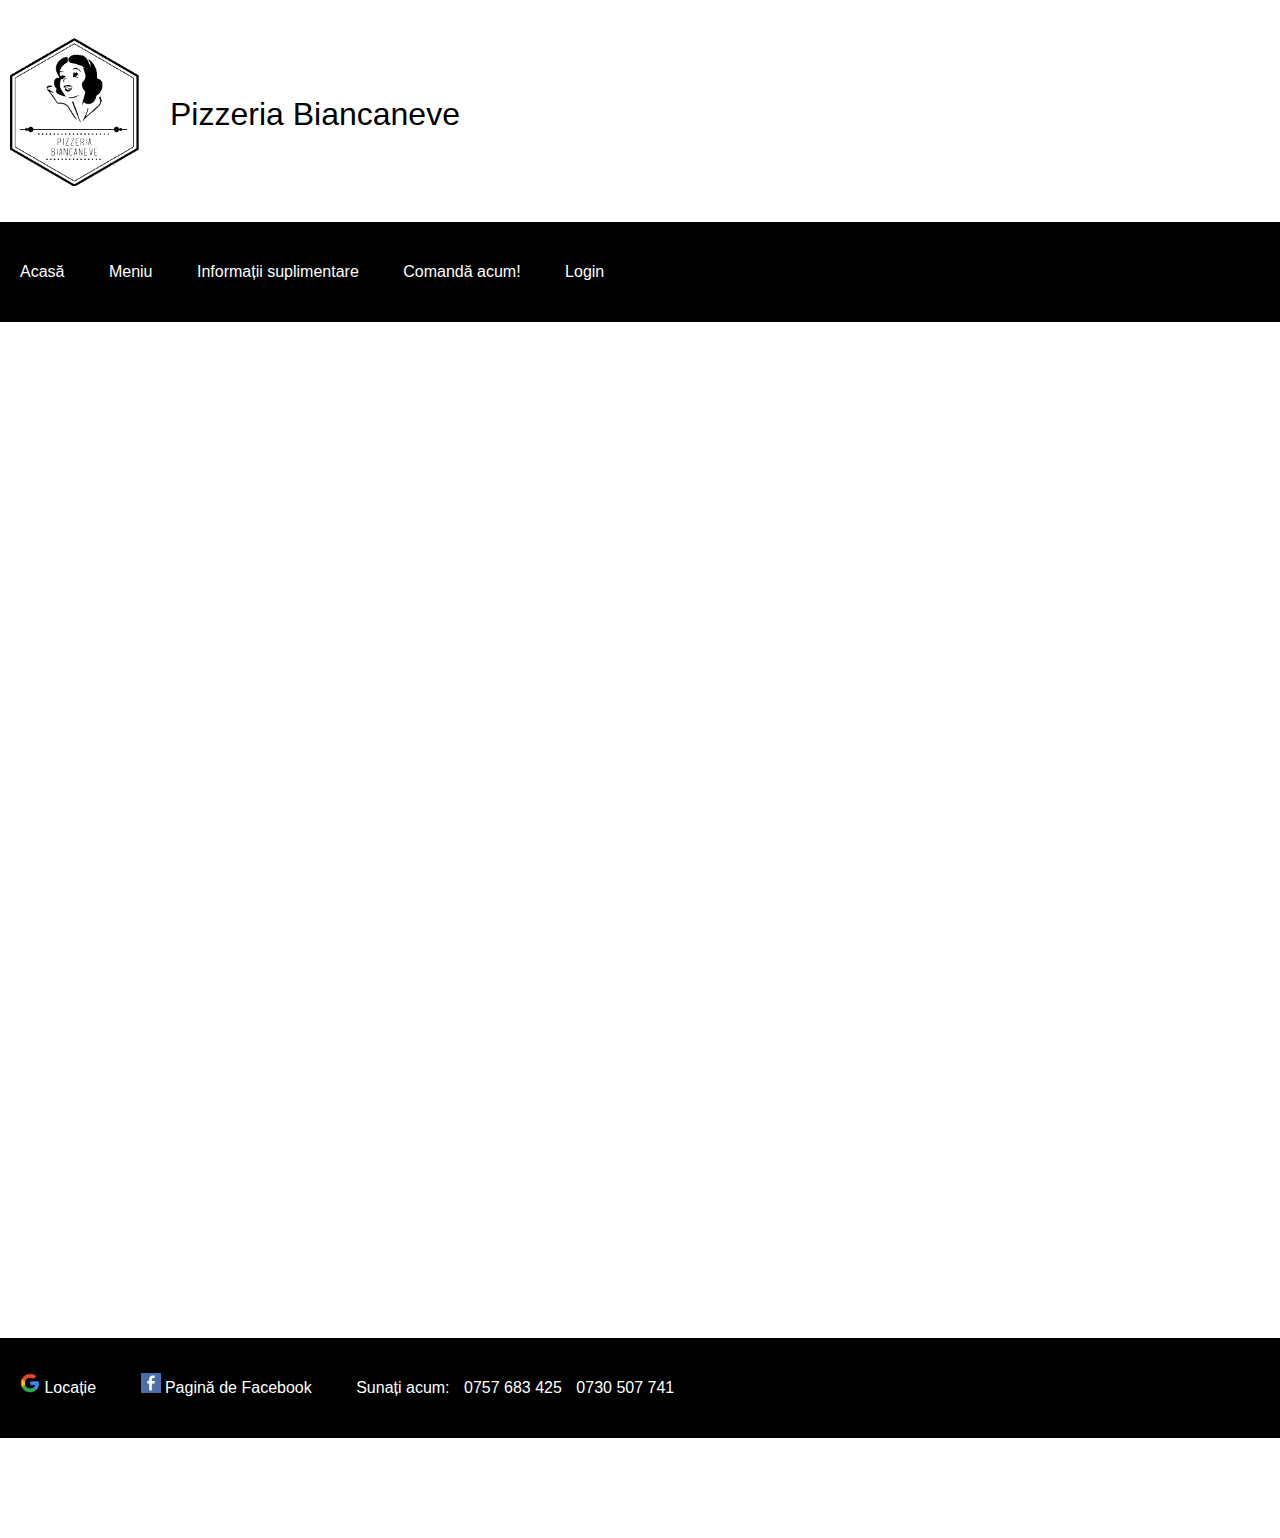
<file: index.htm>
<!DOCTYPE html>
<html lang="ro">

<head>
<title>Pizzeria Biancaneve</title>
<link rel = icon  href =logo.png ><!--type = image/x-icon-->
<meta charset="UTF-8">
<link rel=stylesheet  href=style_acasa.css><!--type=text/css-->
</head>

<body>

<br><br>

<header>
<img src=logo.png alt=logo width=150 height=150>
<div>Pizzeria Biancaneve</div>
</header>

<br><br>

<nav>
<ul>
	<li><a href=index_acasa.htm>Acasă</a></li>
	<li><a href=index_meniu.htm>Meniu</a></li>
	<li><a href=index_info.htm>Informații suplimentare</a></li>
	<li><a href=index_shop.htm>Comandă acum!</a></li>
	<li><a href=index_login.htm>Login</a></li>
</ul>
</nav>

<br><br><br><br><br><br><br><br>
<div class=bloc_continut>
	<div class=continut>
		<div class=centreaza>

					
		</div>
	</div>
</div>
<br><br><br><br>

<footer>
<ul>
	<li><a href="https://www.google.com/maps/place/Pizzeria+Biancaneve/@45.7698071,24.1855748,15z/data=!4m5!3m4!1s0x0:0x48176298d5f61e6c!8m2!3d45.7701012!4d24.1885445?hl=ro" target=_blank><img src=locatie.png alt=locatie width=20 height=20> Locație</a></li>
	<li><a href=https://www.facebook.com/pizzeria.biancaneve.selimbar target=_blank><img src=fb.png alt=fb width=20 height=20> Pagină de Facebook</a></li>
	<li><div class=ob_footer> Sunați acum: </div></li>
	<li><a href=callto:0757683425><div class=ob2_footer>0757 683 425</div></a></li>
	<li><a href=callto:0730507741><div class=ob2_footer>0730 507 741</div></a></li>
	<li><div class=ob3_footer>Site made by Butoi Emanuel-Sebastian &copy 2019</div></li>
</ul>
</footer>
	
</body>
</html>
</file>
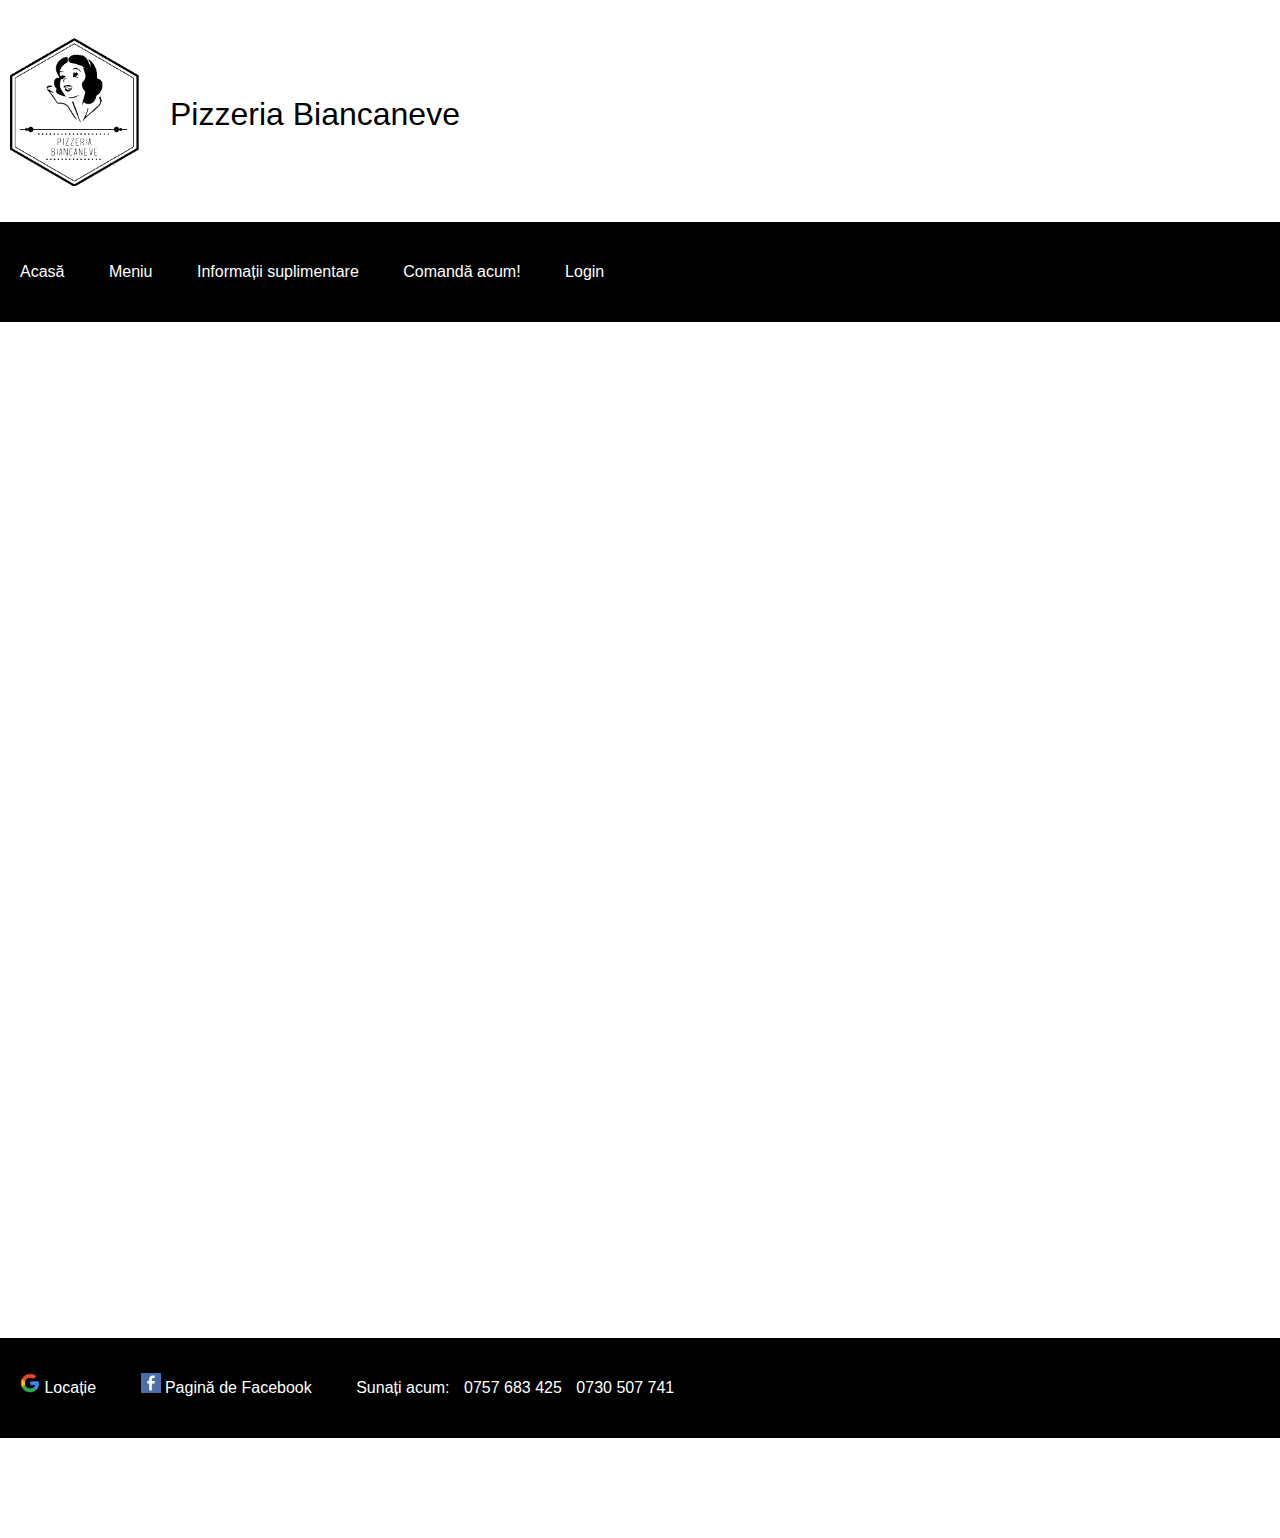
<file: index_acasa.htm>
<!DOCTYPE html>
<html lang="ro">

<head>
<title>Pizzeria Biancaneve</title>
<link rel = icon type = image/x-icon href =logo.png >
<meta charset="UTF-8">
<link rel=stylesheet type=text/css href=style_acasa.css>
</head>

<body>

<br><br>

<header>
<img src=logo.png alt=logo width=150 height=150>
<div>Pizzeria Biancaneve</div>
</header>

<br><br>

<nav>
<ul>
	<li><a href=index.htm>Acasă</a></li>
	<li><a href=index_meniu.htm>Meniu</a></li>
	<li><a href=index_info.htm>Informații suplimentare</a></li>
	<li><a href=index_shop.htm>Comandă acum!</a></li>
	<li><a href=index_login.htm>Login</a></li>
</ul>
</nav>

<br><br><br><br><br><br><br><br>
<div class=bloc_continut>
	<div class=continut>
		<div class=centreaza>

					
		</div>
	</div>
</div>
<br><br><br><br>

<footer>
<ul>
	<li><a href="https://www.google.com/maps/place/Pizzeria+Biancaneve/@45.7698071,24.1855748,15z/data=!4m5!3m4!1s0x0:0x48176298d5f61e6c!8m2!3d45.7701012!4d24.1885445?hl=ro" target=_blank><img src=locatie.png alt=locatie width=20 height=20> Locație</a></li>
	<li><a href=https://www.facebook.com/pizzeria.biancaneve.selimbar target=_blank><img src=fb.png alt=fb width=20 height=20> Pagină de Facebook</a></li>
	<li><div class=ob_footer> Sunați acum: </div></li>
	<li><a href=callto:0757683425><div class=ob2_footer>0757 683 425</div></a></li>
	<li><a href=callto:0730507741><div class=ob2_footer>0730 507 741</div></a></li>
	<li><div class=ob3_footer>Site made by Butoi Emanuel-Sebastian &copy 2019</div></li>
</ul>
</footer>
	
</body>
</html>
</file>
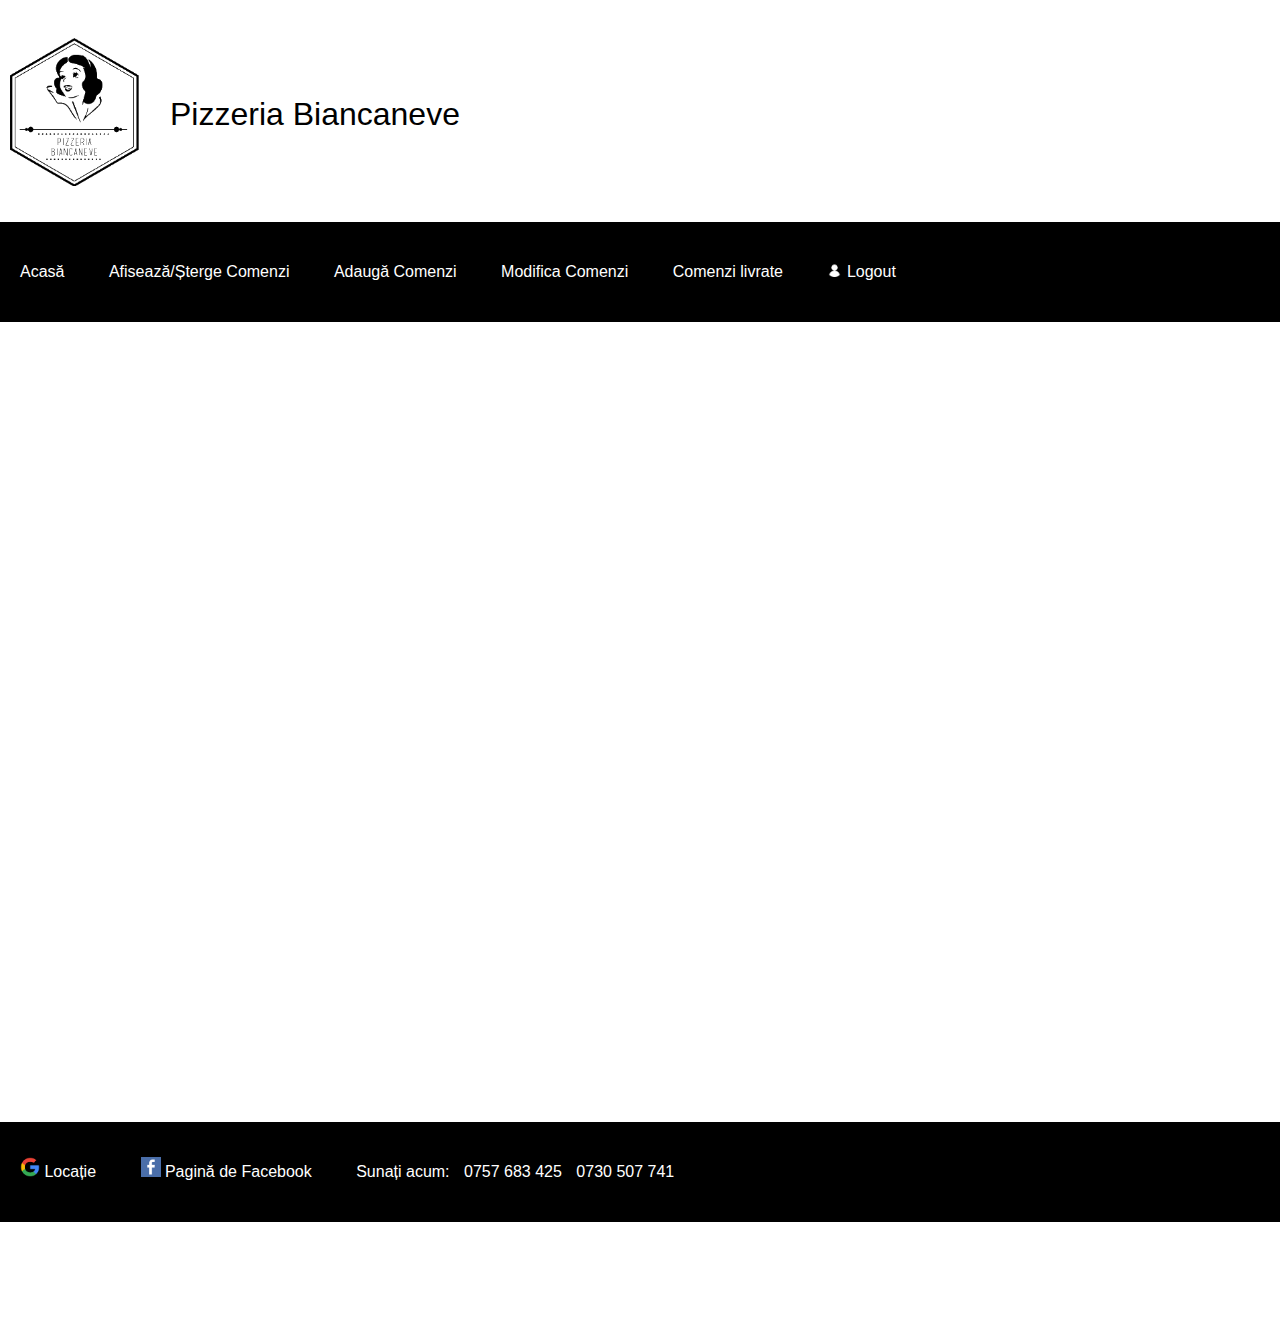
<file: index_admin.htm>
<!DOCTYPE html>
<html lang="ro">

<head>
<title>Pizzeria Biancaneve</title>
<link rel = icon type = image/x-icon href =logo.png >
<meta charset="UTF-8">
<link rel=stylesheet type=text/css href=style_acasa.css>
</head>

<body>

<br><br>

<header>
<img src=logo.png alt=logo width=150 height=150>
<div>Pizzeria Biancaneve</div>
</header>

<br><br>


<nav>
<ul>
	<li><a href=index_admin.htm>Acasă</a></li>
	<li><a href=afisare.php>Afisează/Șterge Comenzi</a></li>
	<li><a href=inserare.htm>Adaugă Comenzi</a></li>
	<li><a href=modifica.php>Modifica Comenzi</a></li>
	<li><a href=afisare_sofer.php>Comenzi livrate</a></li>
	<li><a href=index_login.htm><img src=user.png alt=logo width=15 height=15> Logout</a></li>
</ul>
</nav>

<div class=bloc_continut>
	<div class=continut>
		<div class=centreaza>

		</div>
	</div>
</div>

<footer>
<ul>
	<li><a href="https://www.google.com/maps/place/Pizzeria+Biancaneve/@45.7698071,24.1855748,15z/data=!4m5!3m4!1s0x0:0x48176298d5f61e6c!8m2!3d45.7701012!4d24.1885445?hl=ro" target=_blank><img src=locatie.png alt=locatie width=20 height=20> Locație</a></li>
	<li><a href=https://www.facebook.com/pizzeria.biancaneve.selimbar target=_blank><img src=fb.png alt=fb width=20 height=20> Pagină de Facebook</a></li>
	<li><div class=ob_footer> Sunați acum: </div></li>
	<li><a href=callto:0757683425><div class=ob2_footer>0757 683 425</div></a></li>
	<li><a href=callto:0730507741><div class=ob2_footer>0730 507 741</div></a></li>
	<li><div class=ob3_footer>Site made by Butoi Emanuel-Sebastian &copy 2019</div></li>
</ul>
</footer>
	
</body>
</html>
</file>
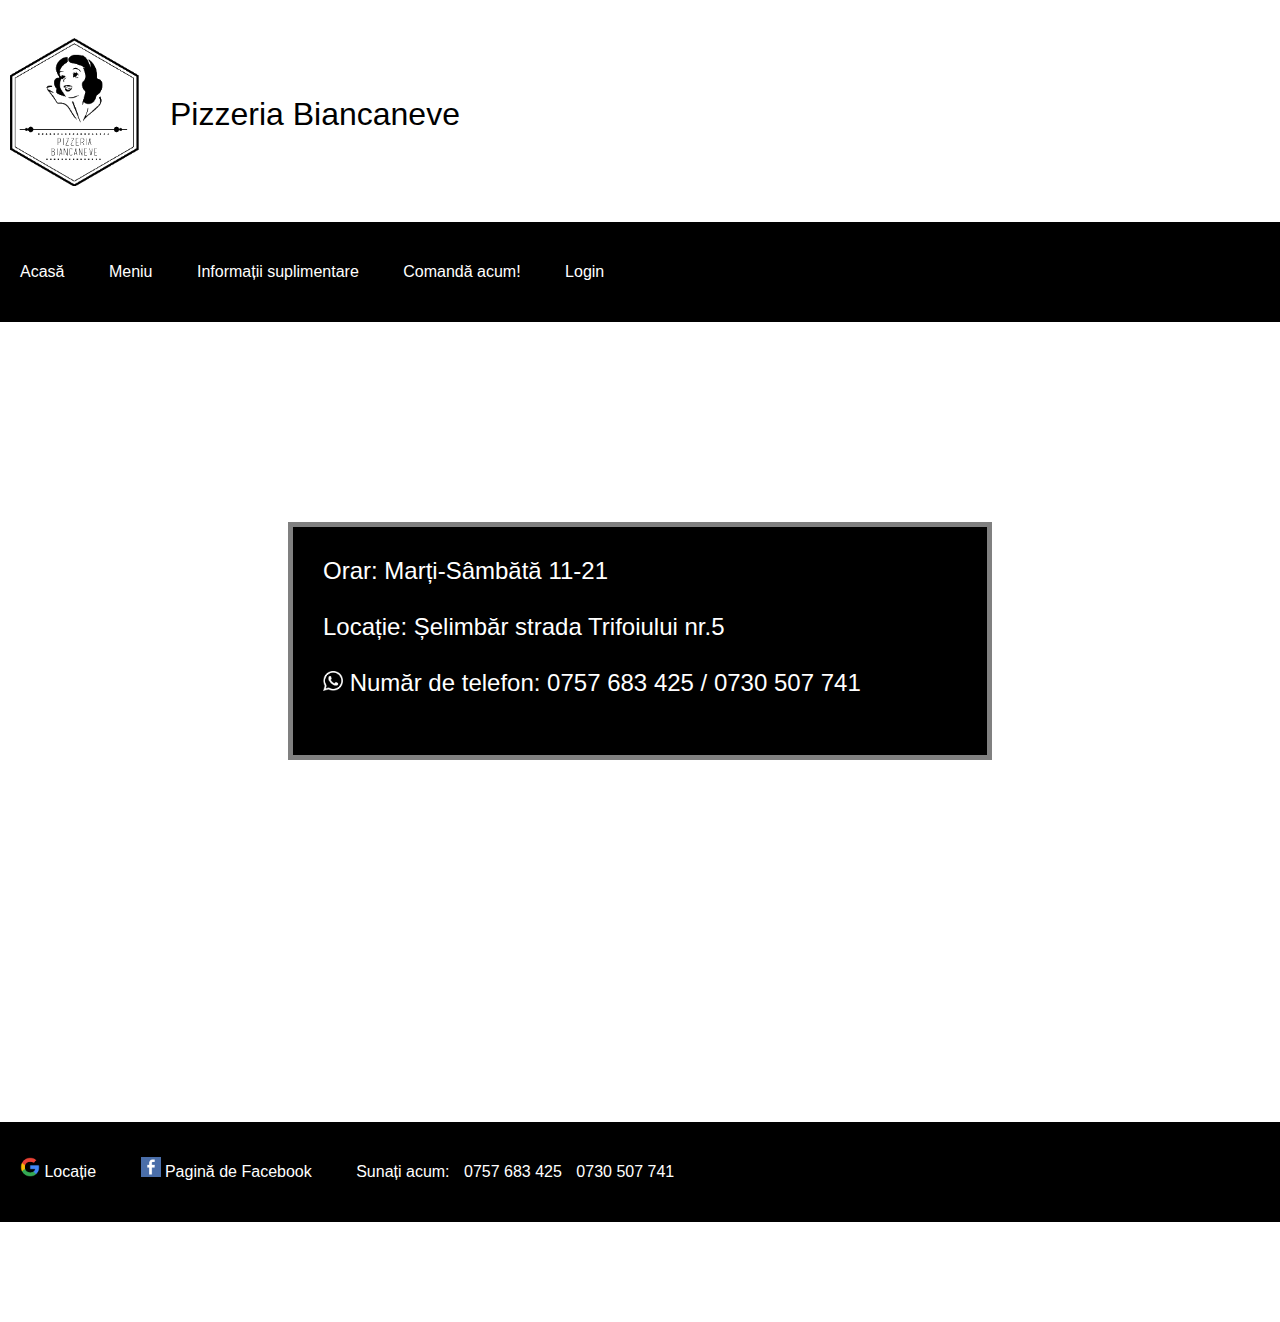
<file: index_info.htm>
<!DOCTYPE html>
<html lang="ro">

<head>
<title>Pizzeria Biancaneve</title>
<link rel = icon type = image/x-icon href =logo.png >
<meta charset="UTF-8">
<link rel=stylesheet type=text/css href=style_info.css>
</head>

<body>

<br><br>

<header>
<img src=logo.png alt=logo width=150 height=150>
<div>Pizzeria Biancaneve</div>
</header>

<br><br>


<nav>
<ul>
	<li><a href=index_acasa.htm>Acasă</a></li>
	<li><a href=index_meniu.htm>Meniu</a></li>
	<li><a href=index_info.htm>Informații suplimentare</a></li>
	<li><a href=index_shop.htm>Comandă acum!</a></li>
	<li><a href=index_login.htm>Login</a></li>
</ul>
</nav>

<div class=bloc_continut>
	<div class=continut>
		<div class=centreaza>
		<div class=blackbox>
			Orar: Marți-Sâmbătă 11-21<br><br>
			Locație: Șelimbăr strada Trifoiului nr.5<br><br>
			<img src=telefon.png alt=telefon width=20 height=20> Număr de telefon: 0757 683 425 / 0730 507 741</a><br><br>
		</div>
		</div>
	</div>
</div>

<footer>
<ul>
	<li><a href="https://www.google.com/maps/place/Pizzeria+Biancaneve/@45.7698071,24.1855748,15z/data=!4m5!3m4!1s0x0:0x48176298d5f61e6c!8m2!3d45.7701012!4d24.1885445?hl=ro" target=_blank><img src=locatie.png alt=locatie width=20 height=20> Locație</a></li>
	<li><a href=https://www.facebook.com/pizzeria.biancaneve.selimbar target=_blank><img src=fb.png alt=fb width=20 height=20> Pagină de Facebook</a></li>
	<li><div class=ob_footer> Sunați acum: </div></li>
	<li><a href=callto:0757683425><div class=ob2_footer>0757 683 425</div></a></li>
	<li><a href=callto:0730507741><div class=ob2_footer>0730 507 741</div></a></li>
	<li><div class=ob3_footer>Site made by Butoi Emanuel-Sebastian &copy 2019</div></li>
</ul>
</footer>
	
</body>
</html>
</file>
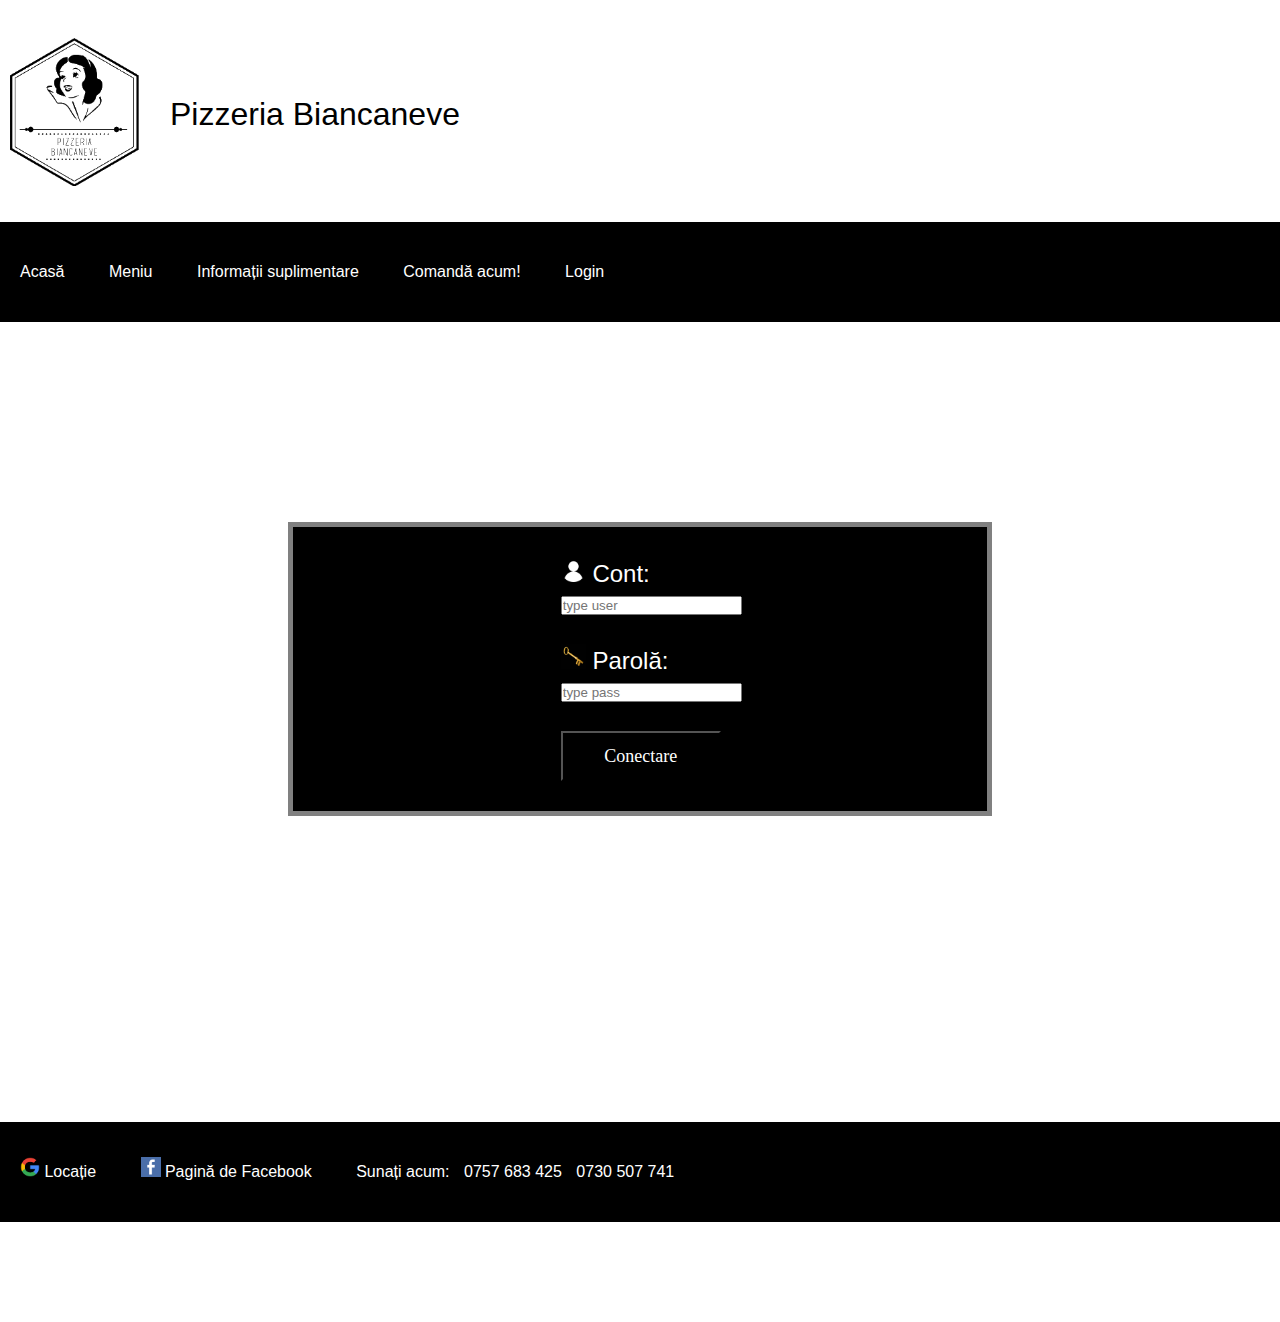
<file: index_login.htm>
<!DOCTYPE html>
<html lang="ro">

<head>
<title>Pizzeria Biancaneve</title>
<link rel = icon type = image/x-icon href =logo.png >
<meta charset="UTF-8">
<link rel=stylesheet type=text/css href=style_login.css>
</head>

<body>

<br><br>

<header>
<img src=logo.png alt=logo width=150 height=150>
<div>Pizzeria Biancaneve</div>
</header>

<br><br>


<nav>
<ul>
	<li><a href=index_acasa.htm>Acasă</a></li>
	<li><a href=index_meniu.htm>Meniu</a></li>
	<li><a href=index_info.htm>Informații suplimentare</a></li>
	<li><a href=index_shop.htm>Comandă acum!</a></li>
	<li><a href=index_login.htm>Login</a></li>
</ul>
</nav>

<div class=bloc_continut>
	<div class=continut>
		<div class=centreaza>
			<div class=blackbox>
			<div class=centreaza2>
				<form action="admin.php" method="post">
					<img src=user.png alt=user width=25 height=25> Cont:<br>
						<input type="text" name="cont" placeholder="type user" required><br><br>
					<img src=key.png alt=key width=25 height=25> Parolă:<br>
						<input type="password" name="parola" placeholder="type pass" required ><br><br>
					<input type="Submit" value="Conectare" style="width:160px; height:50px; color:white; font-family:Verdana; font-size:large; background-color:black;">
				</form>
				</div>
			</div>
		</div>	
	</div>
</div>

<footer>
<ul>
	<li><a href="https://www.google.com/maps/place/Pizzeria+Biancaneve/@45.7698071,24.1855748,15z/data=!4m5!3m4!1s0x0:0x48176298d5f61e6c!8m2!3d45.7701012!4d24.1885445?hl=ro" target=_blank><img src=locatie.png alt=locatie width=20 height=20> Locație</a></li>
	<li><a href=https://www.facebook.com/pizzeria.biancaneve.selimbar target=_blank><img src=fb.png alt=fb width=20 height=20> Pagină de Facebook</a></li>
	<li><div class=ob_footer> Sunați acum: </div></li>
	<li><a href=callto:0757683425><div class=ob2_footer>0757 683 425</div></a></li>
	<li><a href=callto:0730507741><div class=ob2_footer>0730 507 741</div></a></li>
	<li><div class=ob3_footer>Site made by Butoi Emanuel-Sebastian &copy 2019</div></li>
</ul>
</footer>
	
</body>
</html>
</file>
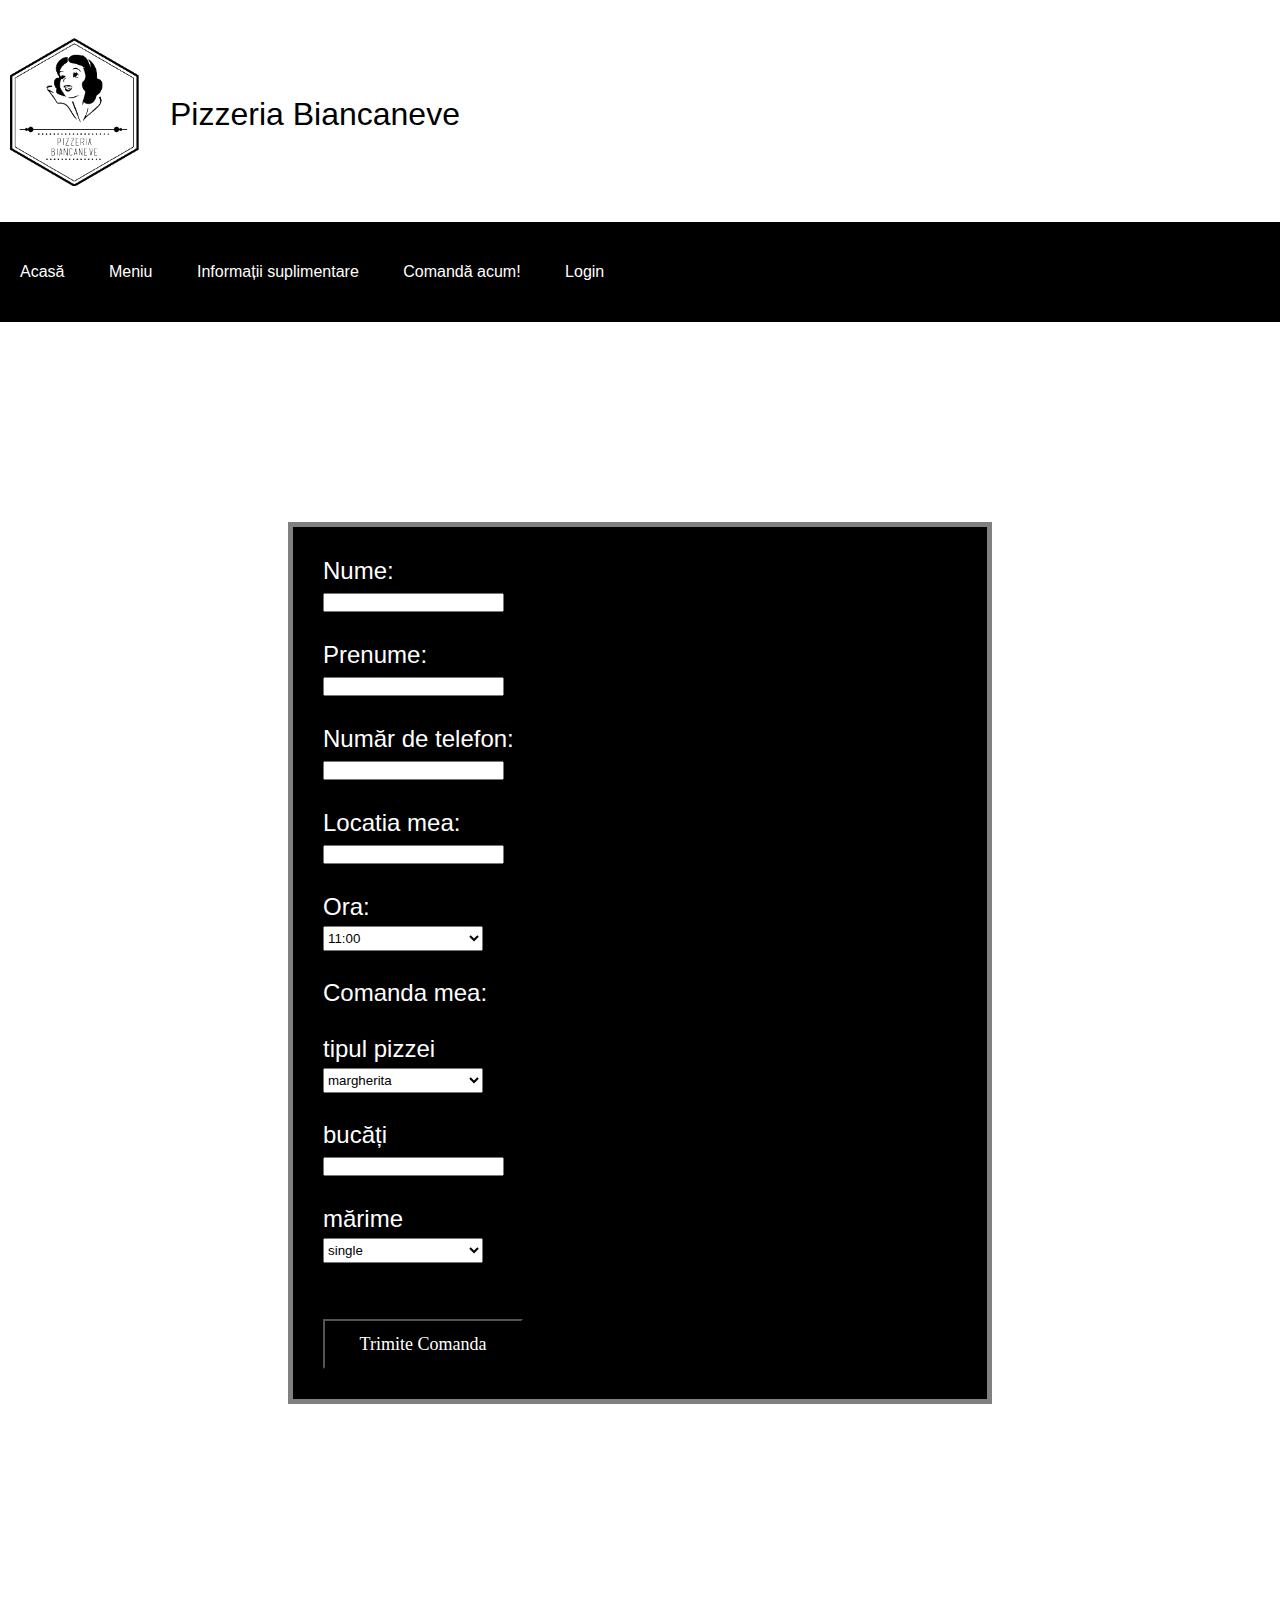
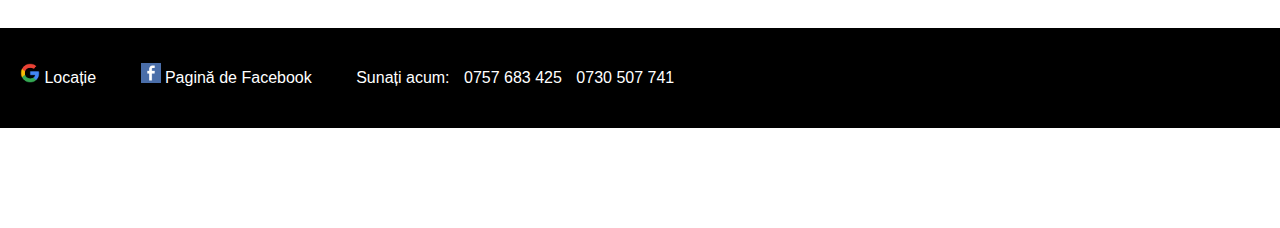
<file: index_shop.htm>
<!DOCTYPE html>
<html lang="ro">

<head>
<title>Pizzeria Biancaneve</title>
<link rel = icon type = image/x-icon href =logo.png >
<meta charset="UTF-8">
<link rel=stylesheet type=text/css href=style_shop.css>
</head>

<body>

<br><br>

<header>
<img src=logo.png alt=logo width=150 height=150>
<div>Pizzeria Biancaneve</div>
</header>

<br><br>


<nav>
<ul>
	<li><a href=index_acasa.htm>Acasă</a></li>
	<li><a href=index_meniu.htm>Meniu</a></li>
	<li><a href=index_info.htm>Informații suplimentare</a></li>
	<li><a href=index_shop.htm>Comandă acum!</a></li>
	<li><a href=index_login.htm>Login</a></li>
</ul>
</nav>

<div class=bloc_continut>
	<div class=continut>
		<div class=centreaza>
			<div class=blackbox>
				<form action="form.php" method="post">
					<form>
					  Nume:<br>
					  <input type="text" name="num" required><br><br>
					  Prenume:<br>
					  <input type="text" name="pre" required><br><br>
					  Număr de telefon:<br>
					  <input type="text" name="tel" required><br><br>
					  Locatia mea:<br>
					  <input type="text" name="loc" required><br><br>
					  Ora:<br>
					  <select name="ora" style="width:160px; height:25px;" required>
						<option value=11:00>11:00</option>
						<option value=11:30>11:30</option>
						<option value=12:00>12:00</option>
						<option value=12:30>12:30</option>
						<option value=13:00>13:00</option>
						<option value=13:30>13:30</option>
						<option value=14:00>14:00</option>
						<option value=14:30>14:30</option>
						<option value=15:00>15:00</option>
						<option value=15:30>15:30</option>
						<option value=16:00>16:00</option>
						<option value=16:30>16:30</option>
						<option value=17:00>17:00</option>
						<option value=17:30>17:30</option>
						<option value=18:00>18:00</option>
						<option value=18:30>18:30</option>
						<option value=19:00>19:00</option>
						<option value=19:30>19:30</option>
						<option value=20:00>20:00</option>
						<option value=20:30>20:30</option>
						<option value=21:00>21:00</option>
						<option value=21:30>21:30</option>
					  </select><br><br> 

					  Comanda mea:<br><br>
					  tipul pizzei<br> 
					  <select name="piz" style="width:160px; height:25px;" required>
					  <option value=margherita>margherita</option>
					  <option value=nutella>nutella</option>
					  <option value=biancaneve>biancaneve</option>
					  </select><br><br> 
					  
					  bucăți<br> 
					  <input type="text" name="buc" required><br><br>
					  mărime<br> 
					  <select name="mar" style="width:160px; height:25px;" required>
					  <option value=single>single</option>
					  <option value=duo>duo</option>
					  <option value=family>family</option>
					  <option value=party>party</option>
					  </select><br><br><br>

					  <input type="submit" value="Trimite Comanda" style="width:200px; height:50px; color:white; font-family:Verdana; font-size:large; background-color:black;">
					</form>
			</div>
		</div>
	</div>
</div>

<br><br><br><br><br><br><br><br><br><br><br><br><br><br><br><br><br><br>

<footer>
<ul>
	<li><a href="https://www.google.com/maps/place/Pizzeria+Biancaneve/@45.7698071,24.1855748,15z/data=!4m5!3m4!1s0x0:0x48176298d5f61e6c!8m2!3d45.7701012!4d24.1885445?hl=ro" target=_blank><img src=locatie.png alt=locatie width=20 height=20> Locație</a></li>
	<li><a href=https://www.facebook.com/pizzeria.biancaneve.selimbar target=_blank><img src=fb.png alt=fb width=20 height=20> Pagină de Facebook</a></li>
	<li><div class=ob_footer> Sunați acum: </div></li>
	<li><a href=callto:0757683425><div class=ob2_footer>0757 683 425</div></a></li>
	<li><a href=callto:0730507741><div class=ob2_footer>0730 507 741</div></a></li>
	<li><div class=ob3_footer>Site made by Butoi Emanuel-Sebastian &copy 2019</div></li>
</ul>
</footer>
	
</body>
</html>
</file>
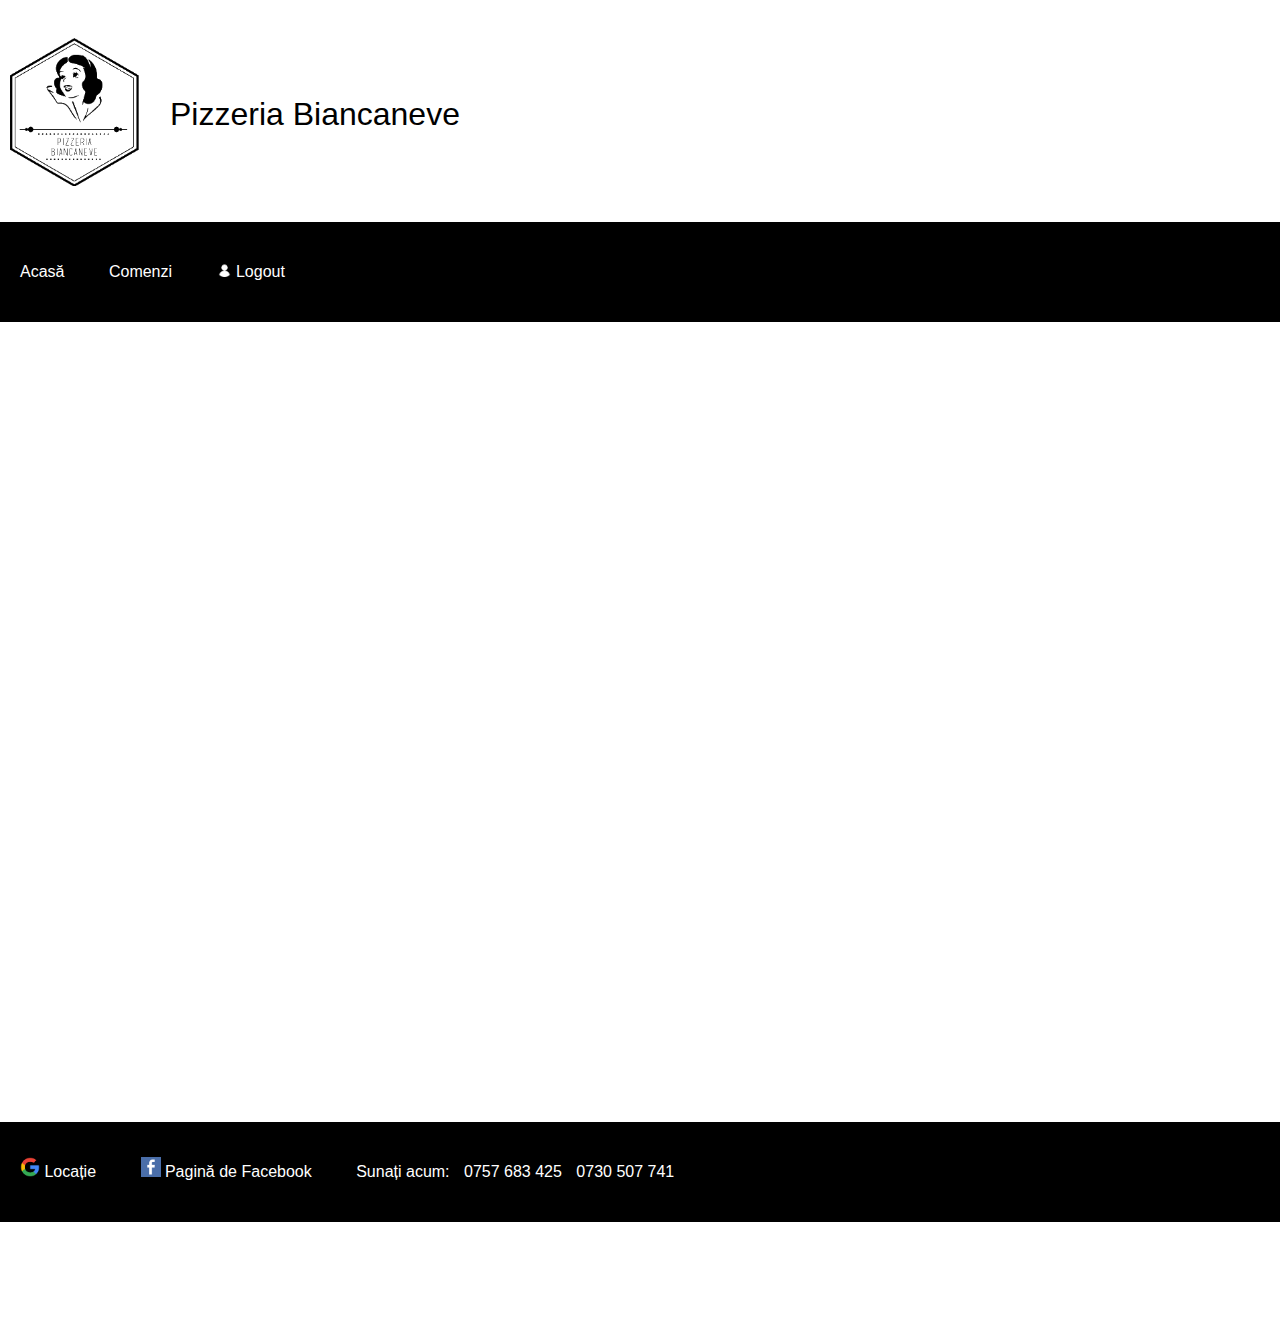
<file: index_sofer.htm>
<!DOCTYPE html>
<html lang="ro">

<head>
<title>Pizzeria Biancaneve</title>
<link rel = icon type = image/x-icon href =logo.png >
<meta charset="UTF-8">
<link rel=stylesheet type=text/css href=style_acasa.css>
</head>

<body>

<br><br>

<header>
<img src=logo.png alt=logo width=150 height=150>
<div>Pizzeria Biancaneve</div>
</header>

<br><br>


<nav>
<ul>
	<li><a href=index_sofer.htm>Acasă</a></li>
	<li><a href=afisare_sofer2.php>Comenzi</a></li>
	<li><a href=index_login.htm><img src=user.png alt=logo width=15 height=15> Logout</a></li>
</ul>
</nav>

<div class=bloc_continut>
	<div class=continut>
		<div class=centreaza>
		<div class=blackbox>
			
		</div>
		</div>
	</div>
</div>

<footer>
<ul>
	<li><a href="https://www.google.com/maps/place/Pizzeria+Biancaneve/@45.7698071,24.1855748,15z/data=!4m5!3m4!1s0x0:0x48176298d5f61e6c!8m2!3d45.7701012!4d24.1885445?hl=ro" target=_blank><img src=locatie.png alt=locatie width=20 height=20> Locație</a></li>
	<li><a href=https://www.facebook.com/pizzeria.biancaneve.selimbar target=_blank><img src=fb.png alt=fb width=20 height=20> Pagină de Facebook</a></li>
	<li><div class=ob_footer> Sunați acum: </div></li>
	<li><a href=callto:0757683425><div class=ob2_footer>0757 683 425</div></a></li>
	<li><a href=callto:0730507741><div class=ob2_footer>0730 507 741</div></a></li>
	<li><div class=ob3_footer>Site made by Butoi Emanuel-Sebastian &copy 2019</div></li>
</ul>
</footer>
	
</body>
</html>
</file>
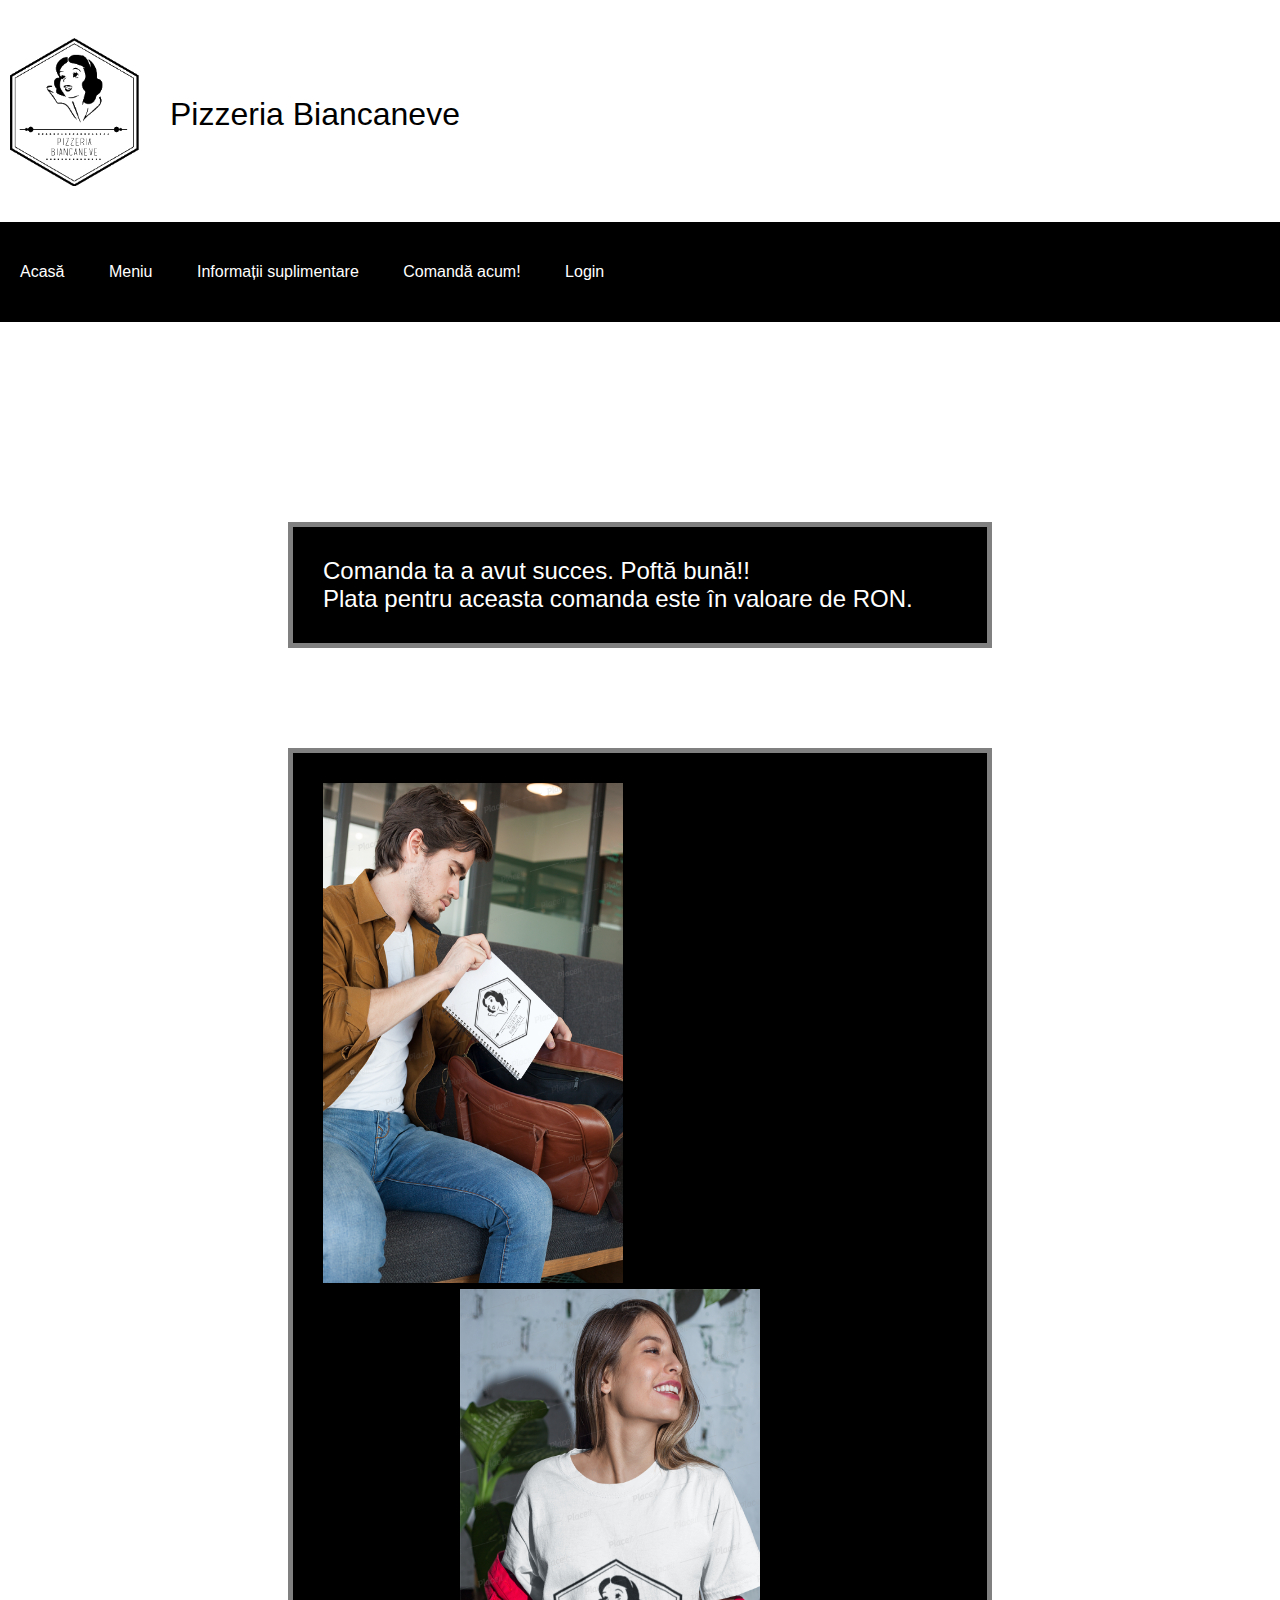
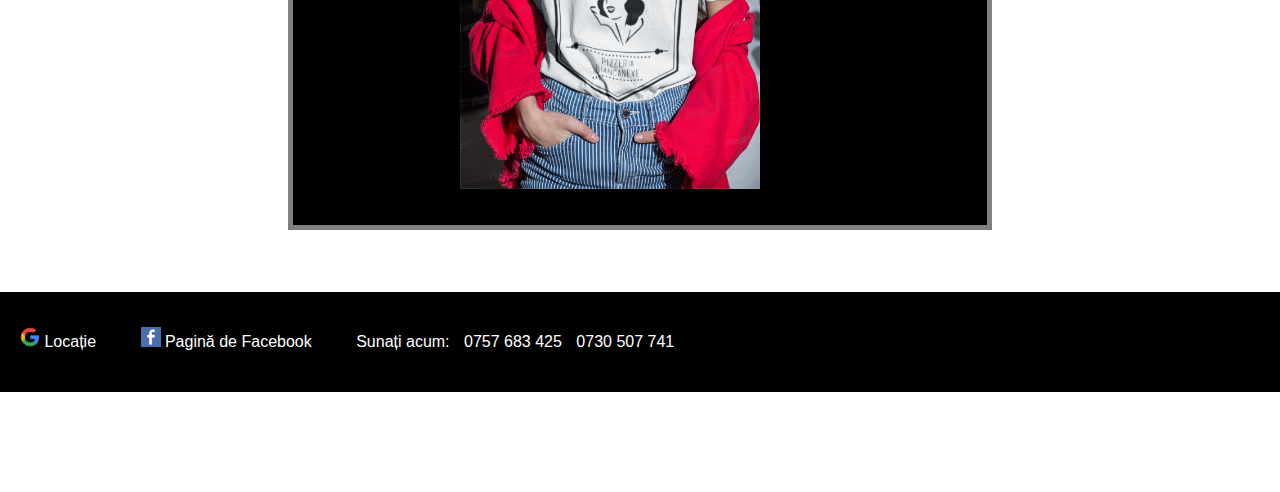
<file: index_succes.htm>
<!DOCTYPE html>
<html lang="ro">

<head>
<title>Pizzeria Biancaneve</title>
<link rel = icon type = image/x-icon href =logo.png >
<meta charset="UTF-8">
<link rel=stylesheet type=text/css href=style_succes.css>
</head>

<body>

<br><br>

<header>
<img src=logo.png alt=logo width=150 height=150>
<div>Pizzeria Biancaneve</div>
</header>

<br><br>


<nav>
<ul>
	<li><a href=index_acasa.htm>Acasă</a></li>
	<li><a href=index_meniu.htm>Meniu</a></li>
	<li><a href=index_info.htm>Informații suplimentare</a></li>
	<li><a href=index_shop.htm>Comandă acum!</a></li>
	<li><a href=index_login.htm>Login</a></li>
</ul>
</nav>


<div class=bloc_continut>
	<div class=continut>
		<div class=centreaza>
			<div class=blackbox>
	
			Comanda ta a avut succes. Poftă bună!!<br>
			Plata pentru aceasta comanda este în valoare de <?php include "total.php";?> RON.
				
			</div>
			<div class=blackbox2>
			<img src=model2.png alt=model width=300 height=500>
			<img src=model.png alt=model width=300 height=500 style="margin-left:137px;">
			</div>
			<br>
		</div>
	</div>
</div>



<br><br><br><br><br><br><br><br>
<footer>
<ul>
	<li><a href="https://www.google.com/maps/place/Pizzeria+Biancaneve/@45.7698071,24.1855748,15z/data=!4m5!3m4!1s0x0:0x48176298d5f61e6c!8m2!3d45.7701012!4d24.1885445?hl=ro" target=_blank><img src=locatie.png alt=locatie width=20 height=20> Locație</a></li>
	<li><a href=https://www.facebook.com/pizzeria.biancaneve.selimbar target=_blank><img src=fb.png alt=fb width=20 height=20> Pagină de Facebook</a></li>
	<li><div class=ob_footer> Sunați acum: </div></li>
	<li><a href=callto:0757683425><div class=ob2_footer>0757 683 425</div></a></li>
	<li><a href=callto:0730507741><div class=ob2_footer>0730 507 741</div></a></li>
	<li><div class=ob3_footer>Site made by Butoi Emanuel-Sebastian &copy 2019</div></li>
</ul>
</footer>
	
</body>
</html>
</file>
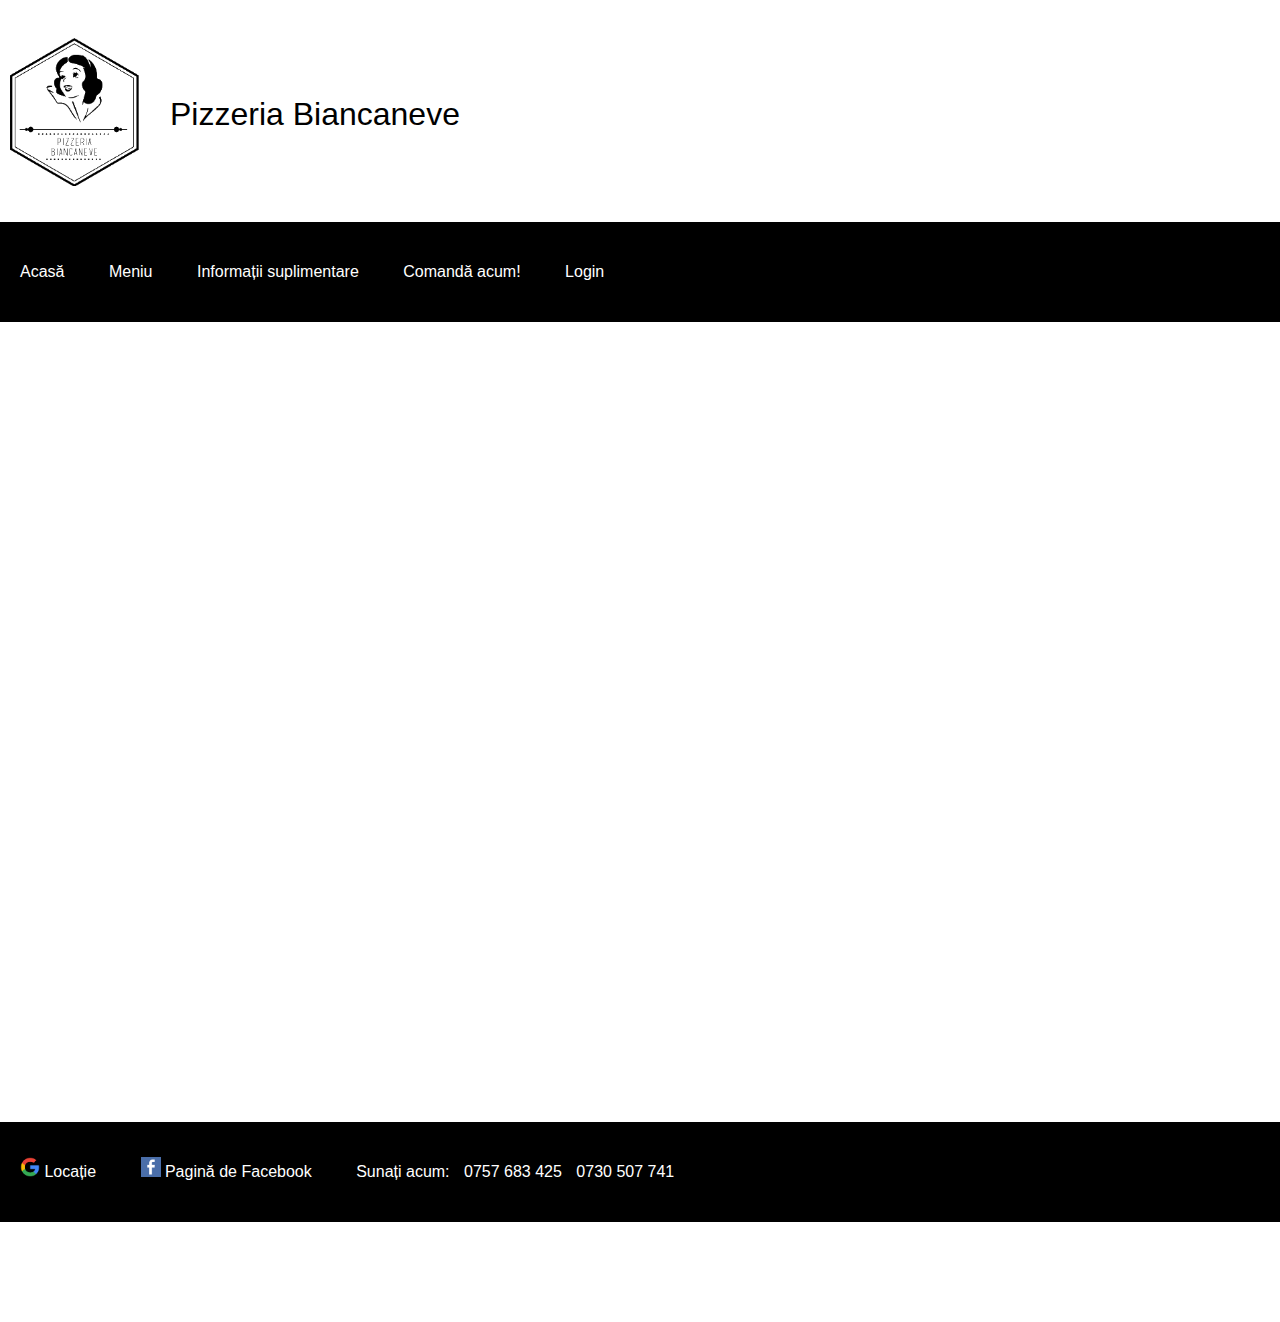
<file: index_template.htm>
<!DOCTYPE html>
<html lang="ro">

<head>
<title>Pizzeria Biancaneve</title>
<link rel = icon type = image/x-icon href =logo.png >
<meta charset="UTF-8">
<link rel=stylesheet type=text/css href=style_acasa.css>
</head>

<body>

<br><br>

<header>
<img src=logo.png alt=logo width=150 height=150>
<div>Pizzeria Biancaneve</div>
</header>

<br><br>


<nav>
<ul>
	<li><a href=index_acasa.htm>Acasă</a></li>
	<li><a href=index_meniu.htm>Meniu</a></li>
	<li><a href=index_info.htm>Informații suplimentare</a></li>
	<li><a href=index_shop.htm>Comandă acum!</a></li>
	<li><a href=index_login.htm>Login</a></li>
</ul>
</nav>

<div class=bloc_continut>
	<div class=continut>
		<div class=centreaza>
		<div class=blackbox>
			
		</div>
		</div>
	</div>
</div>

<footer>
<ul>
	<li><a href="https://www.google.com/maps/place/Pizzeria+Biancaneve/@45.7698071,24.1855748,15z/data=!4m5!3m4!1s0x0:0x48176298d5f61e6c!8m2!3d45.7701012!4d24.1885445?hl=ro" target=_blank><img src=locatie.png alt=locatie width=20 height=20> Locație</a></li>
	<li><a href=https://www.facebook.com/pizzeria.biancaneve.selimbar target=_blank><img src=fb.png alt=fb width=20 height=20> Pagină de Facebook</a></li>
	<li><div class=ob_footer> Sunați acum: </div></li>
	<li><a href=callto:0757683425><div class=ob2_footer>0757 683 425</div></a></li>
	<li><a href=callto:0730507741><div class=ob2_footer>0730 507 741</div></a></li>
	<li><div class=ob3_footer>Site made by Butoi Emanuel-Sebastian &copy 2019</div></li>
</ul>
</footer>
	
</body>
</html>
</file>
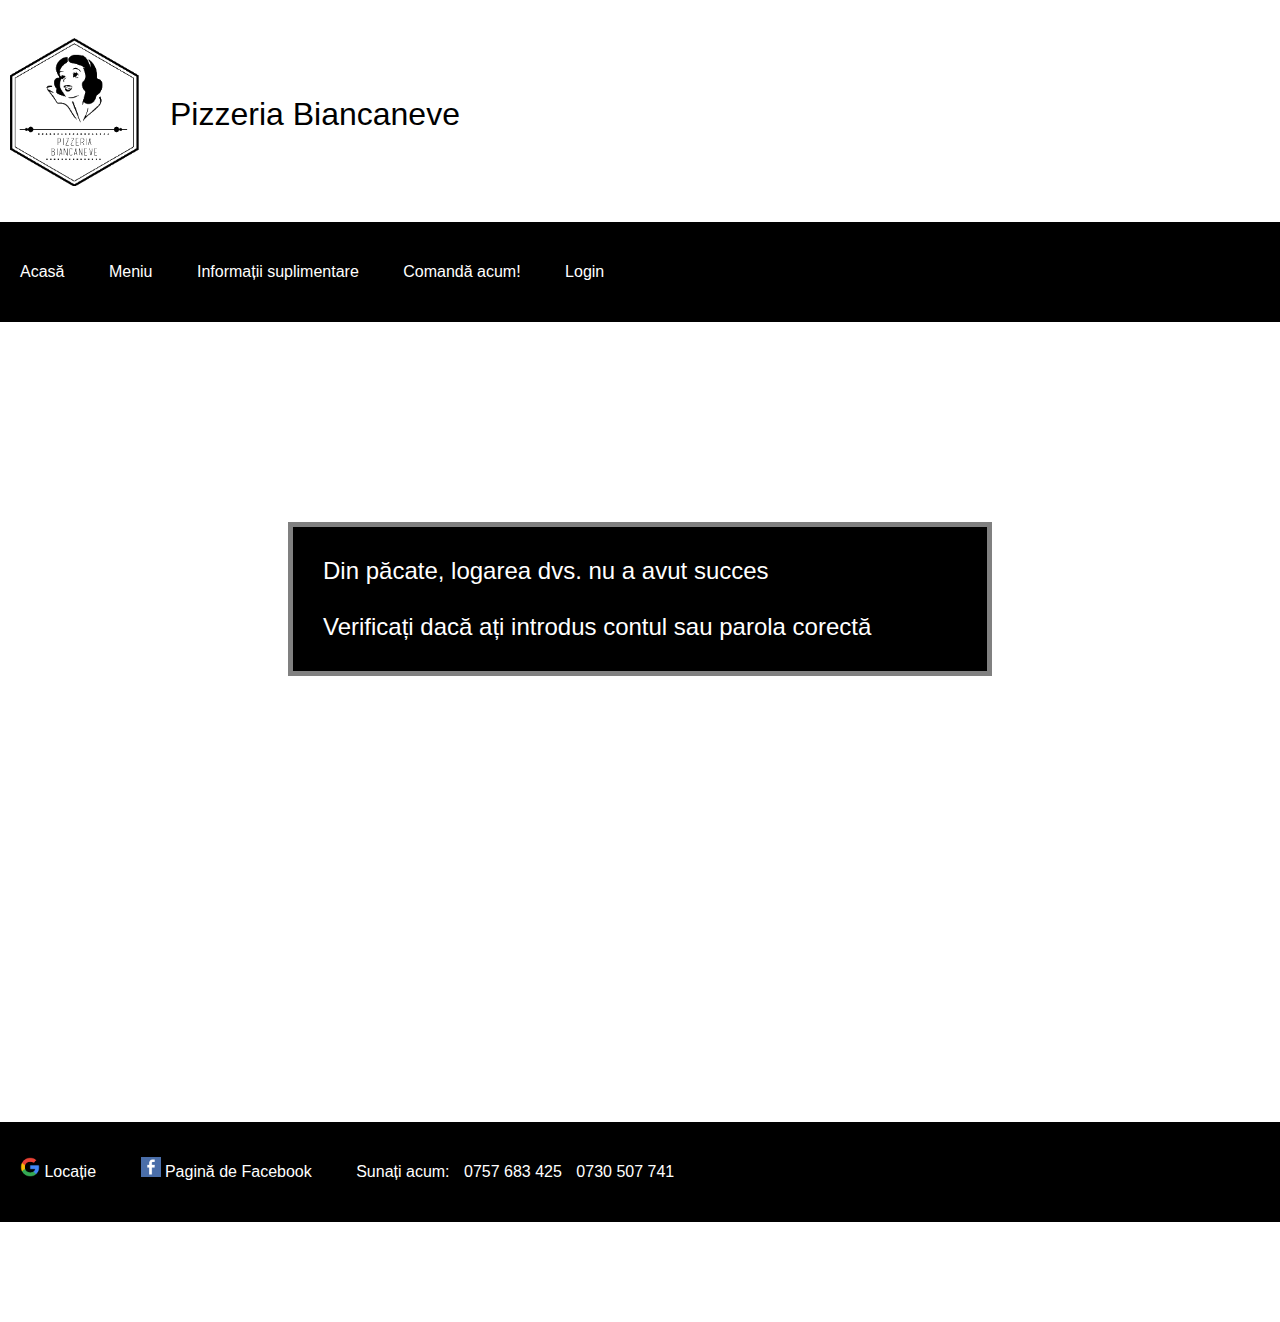
<file: index_unsucces.htm>
<!DOCTYPE html>
<html lang="ro">

<head>
<title>Pizzeria Biancaneve</title>
<link rel = icon type = image/x-icon href =logo.png >
<meta charset="UTF-8">
<link rel=stylesheet type=text/css href=style_succes.css>
</head>

<body>

<br><br>

<header>
<img src=logo.png alt=logo width=150 height=150>
<div>Pizzeria Biancaneve</div>
</header>

<br><br>


<nav>
<ul>
	<li><a href=index_acasa.htm>Acasă</a></li>
	<li><a href=index_meniu.htm>Meniu</a></li>
	<li><a href=index_info.htm>Informații suplimentare</a></li>
	<li><a href=index_shop.htm>Comandă acum!</a></li>
	<li><a href=index_login.htm>Login</a></li>
</ul>
</nav>

<div class=bloc_continut>
	<div class=continut>
		<div class=centreaza>
			<div class=blackbox>
				 Din păcate, logarea dvs. nu a avut succes<br><br>
				 Verificați dacă ați introdus contul sau parola corectă
			</div>
		</div>
	</div>
</div>

<footer>
<ul>
	<li><a href="https://www.google.com/maps/place/Pizzeria+Biancaneve/@45.7698071,24.1855748,15z/data=!4m5!3m4!1s0x0:0x48176298d5f61e6c!8m2!3d45.7701012!4d24.1885445?hl=ro" target=_blank><img src=locatie.png alt=locatie width=20 height=20> Locație</a></li>
	<li><a href=https://www.facebook.com/pizzeria.biancaneve.selimbar target=_blank><img src=fb.png alt=fb width=20 height=20> Pagină de Facebook</a></li>
	<li><div class=ob_footer> Sunați acum: </div></li>
	<li><a href=callto:0757683425><div class=ob2_footer>0757 683 425</div></a></li>
	<li><a href=callto:0730507741><div class=ob2_footer>0730 507 741</div></a></li>
	<li><div class=ob3_footer>Site made by Butoi Emanuel-Sebastian &copy 2019</div></li>
</ul>
</footer>
	
</body>
</html>
</file>
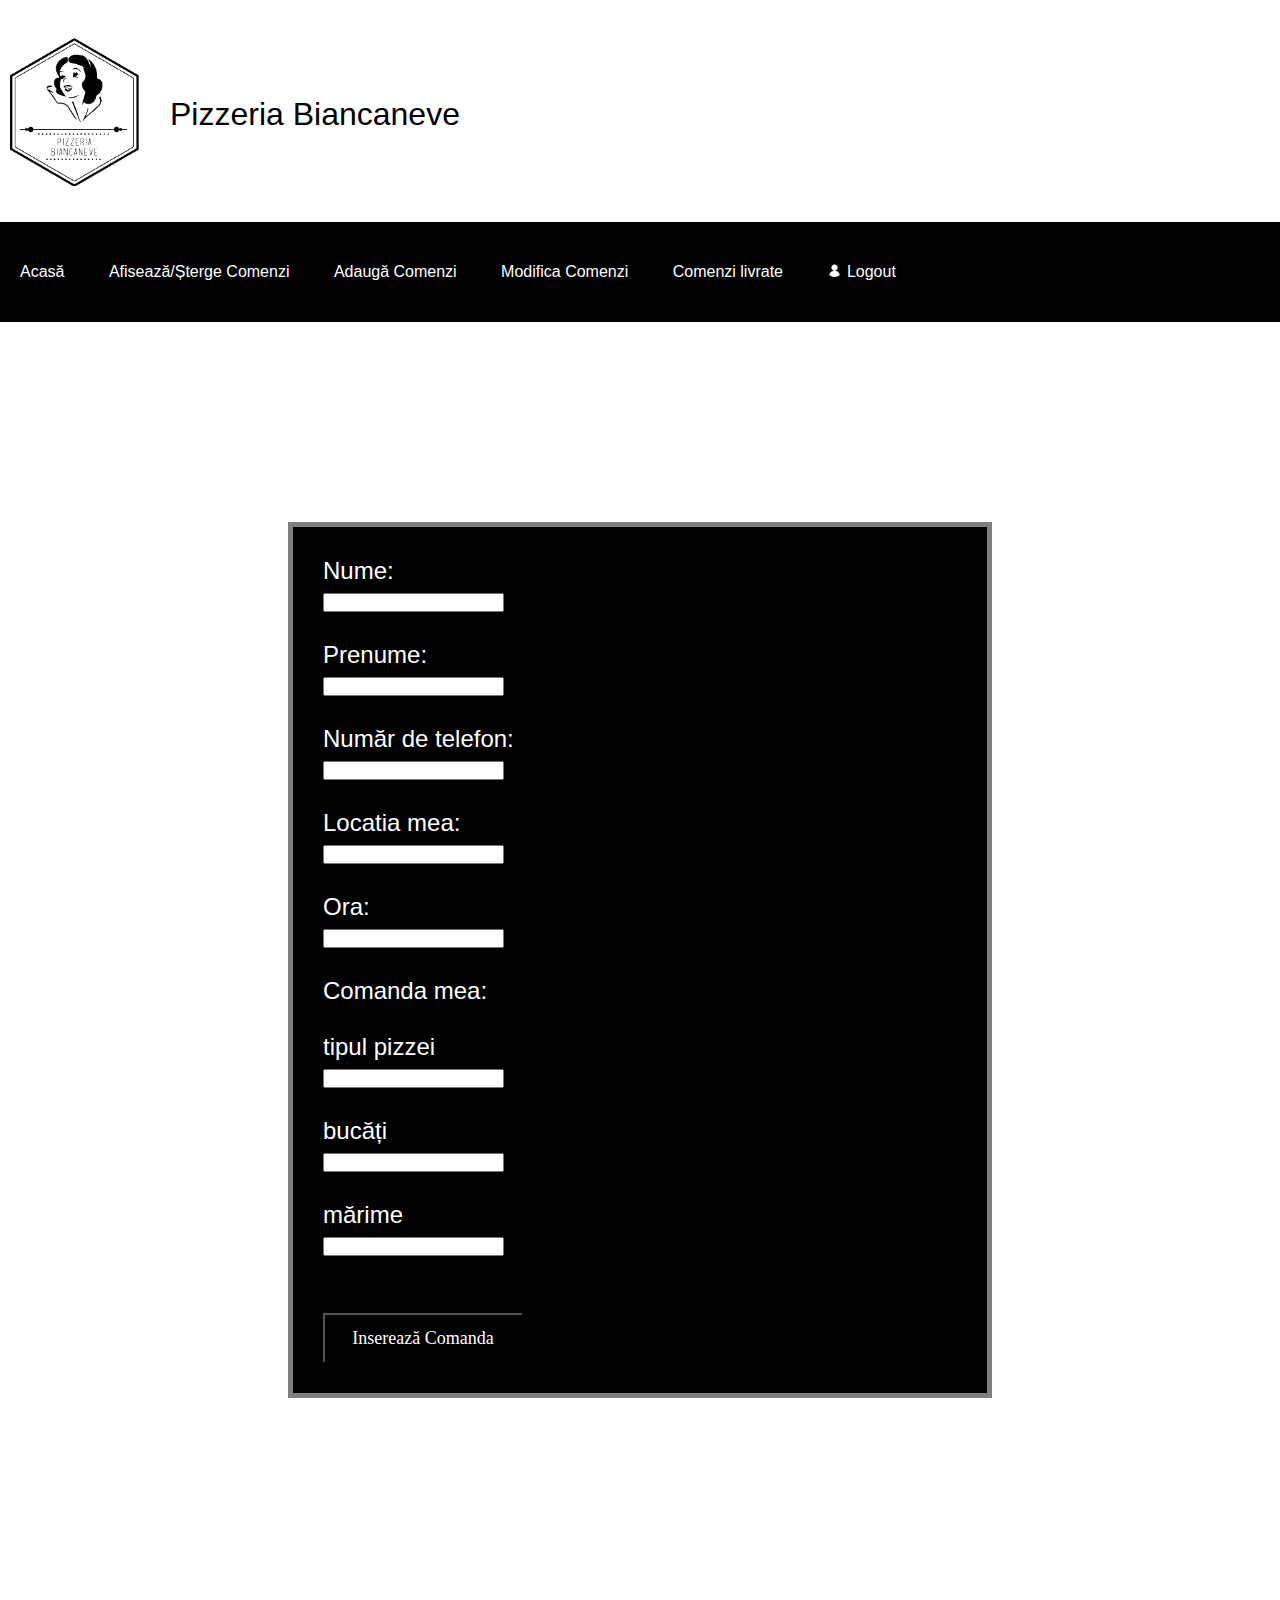
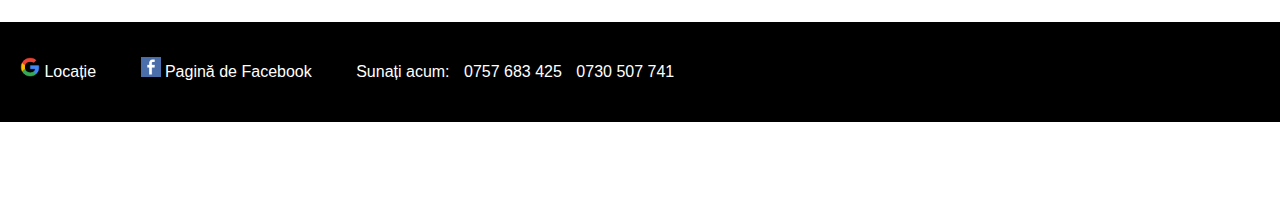
<file: inserare.htm>
<!DOCTYPE html>
<html lang="ro">

<head>
<title>Pizzeria Biancaneve</title>
<link rel = icon type = image/x-icon href =logo.png >
<meta charset="UTF-8">
<link rel=stylesheet type=text/css href=style_shop.css>
</head>

<body>

<br><br>

<header>
<img src=logo.png alt=logo width=150 height=150>
<div>Pizzeria Biancaneve</div>
</header>

<br><br>


<nav>
<ul>
	<li><a href=index_admin.htm>Acasă</a></li>
	<li><a href=afisare.php>Afisează/Șterge Comenzi</a></li>
	<li><a href=inserare.htm>Adaugă Comenzi</a></li>
	<li><a href=modifica.php>Modifica Comenzi</a></li>
	<li><a href=afisare_sofer.php>Comenzi livrate</a></li>
	<li><a href=index_login.htm><img src=user.png alt=logo width=15 height=15> Logout</a></li>
</ul>
</nav>

<div class=bloc_continut>
	<div class=continut>
		<div class=centreaza>
			<div class=blackbox>
				<form action=form.php method=post>
					<form>
					  Nume:<br>
					  <input type="text" name="num"><br><br>
					  Prenume:<br>
					  <input type="text" name="pre"><br><br>
					  Număr de telefon:<br>
					  <input type="text" name="tel"><br><br>
					  Locatia mea:<br>
					  <input type="text" name="loc"><br><br>
					  Ora:<br>
					  <input type="text" name="ora"><br><br> 
					  Comanda mea:<br><br>
					  tipul pizzei<br> 
					  <input type="text" name="piz"><br><br> 
					  bucăți<br> 
					  <input type="text" name="buc"><br><br>
					  mărime<br> 
					  <input type="text" name="mar"><br><br><br>  
					  <input type="submit" value="Inserează Comanda" style="width:200px; height:50px; color:white; font-family:Verdana; font-size:large; background-color:black;">
					</form>
			</div>
		</div>
	</div>
</div>

<br><br><br><br><br><br><br><br><br><br><br><br><br><br><br><br><br><br>

<footer>
<ul>
	<li><a href="https://www.google.com/maps/place/Pizzeria+Biancaneve/@45.7698071,24.1855748,15z/data=!4m5!3m4!1s0x0:0x48176298d5f61e6c!8m2!3d45.7701012!4d24.1885445?hl=ro" target=_blank><img src=locatie.png alt=locatie width=20 height=20> Locație</a></li>
	<li><a href=https://www.facebook.com/pizzeria.biancaneve.selimbar target=_blank><img src=fb.png alt=fb width=20 height=20> Pagină de Facebook</a></li>
	<li><div class=ob_footer> Sunați acum: </div></li>
	<li><a href=callto:0757683425><div class=ob2_footer>0757 683 425</div></a></li>
	<li><a href=callto:0730507741><div class=ob2_footer>0730 507 741</div></a></li>
	<li><div class=ob3_footer>Site made by Butoi Emanuel-Sebastian &copy 2019</div></li>
</ul>
</footer>
	
</body>
</html>
</file>
